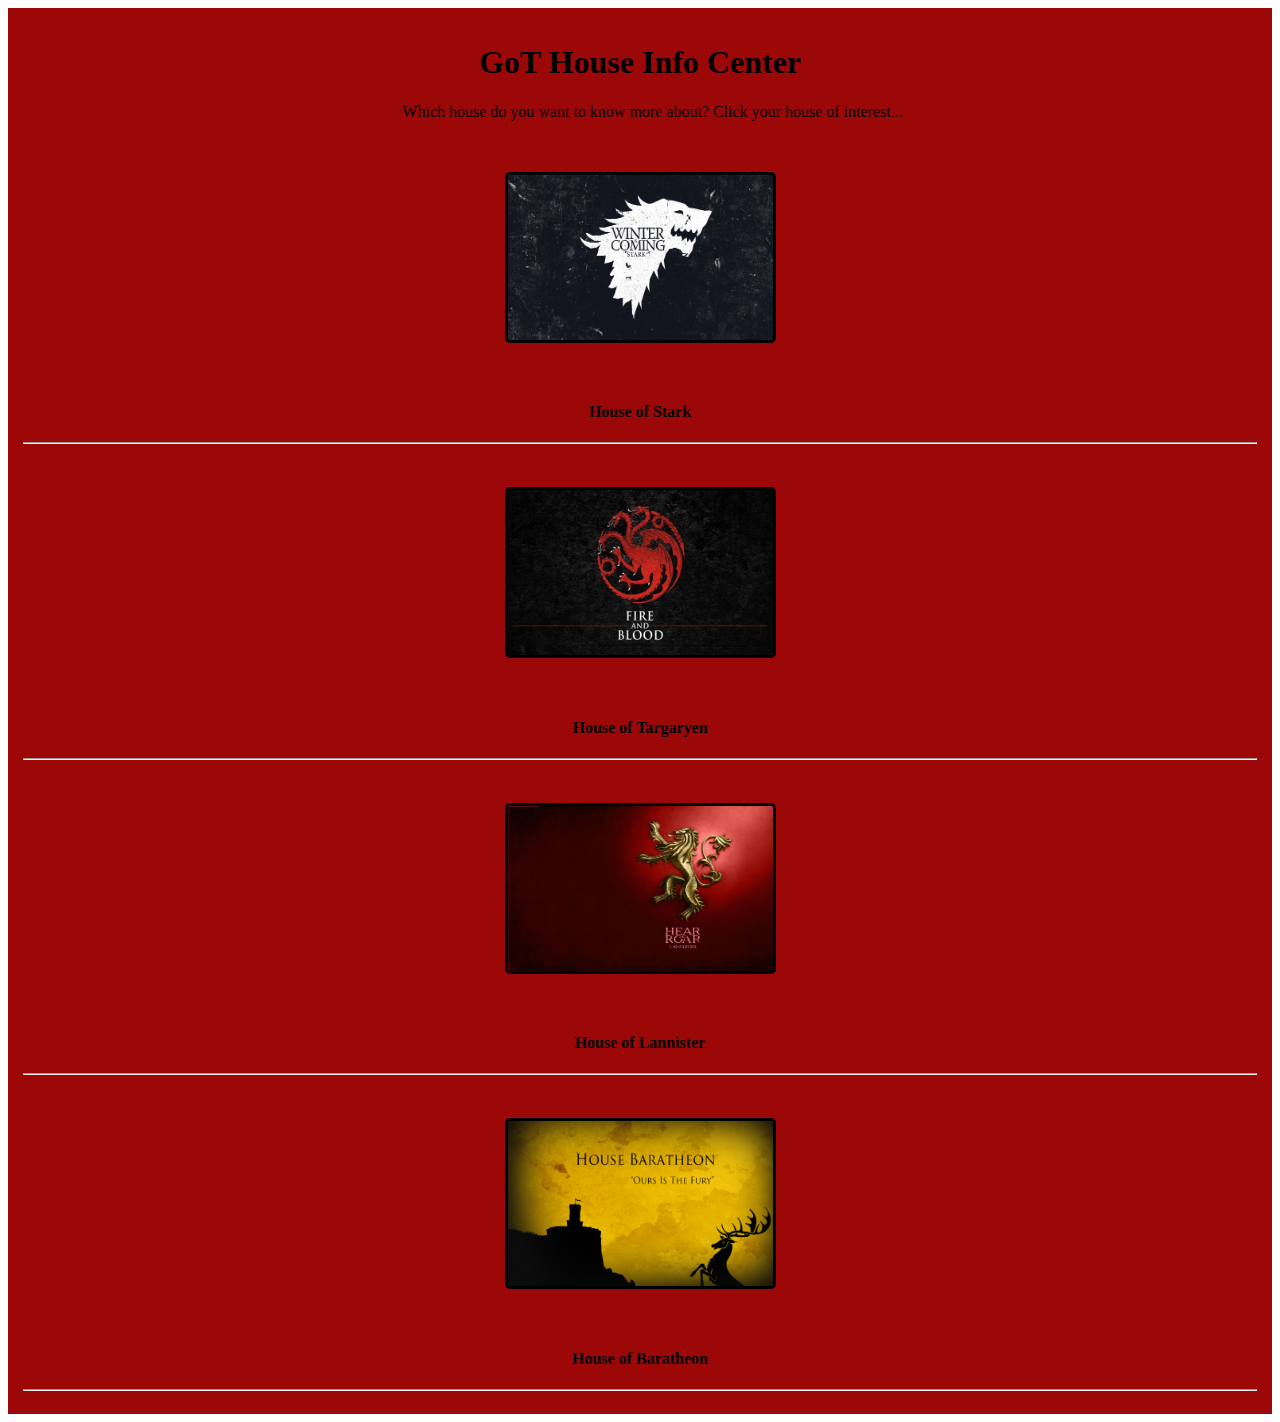
<file: mean-assignment-landscape/01-javascript/02-js-fundamentals/GoT/index.html>
<!DOCTYPE html>
<html lang="en">
<head>
<meta name=charset content="utf-8"><title>GoT</title>
<meta name="viewport" content="width=device-width, initial-scale=1, shrink-to-fit=no">
<link rel="stylesheet" href="https://stackpath.bootstrapcdn.com/bootstrap/4.2.1/css/bootstrap.min.css" integrity="sha384-GJzZqFGwb1QTTN6wy59ffF1BuGJpLSa9DkKMp0DgiMDm4iYMj70gZWKYbI706tWS" crossorigin="anonymous">
<link rel="stylesheet" href="style.css">
<script type="text/javascript" src="https://code.jquery.com/jquery-3.3.1.js"></script>
<script src="script.js"></script>
</head>
<body>
	<div class="container">
		<div class="background">
			<h1 class="display-4">GoT House Info Center</h1>
			<p class="lead">Which house do you want to know more about? Click your house of interest...</p>
			<img id="362" src="stark.jpg" alt="Stark House">
			<h4>House of Stark</h4>
			<hr class="my-4">
			<img id="378" src="targaryen.jpg" alt="Targaryen House">
			<h4>House of Targaryen</h4>
			<hr class="my-4">
			<img id="229" src="lannister.jpg" alt="Lannister House">
			<h4>House of Lannister</h4>
			<hr class="my-4">
			<img id="17" src="baratheon.png" alt="Baratheon House">
			<h4>House of Baratheon</h4>
			<hr class="my-4">
		</div>	
	</div>	
</body>
</html>
</file>
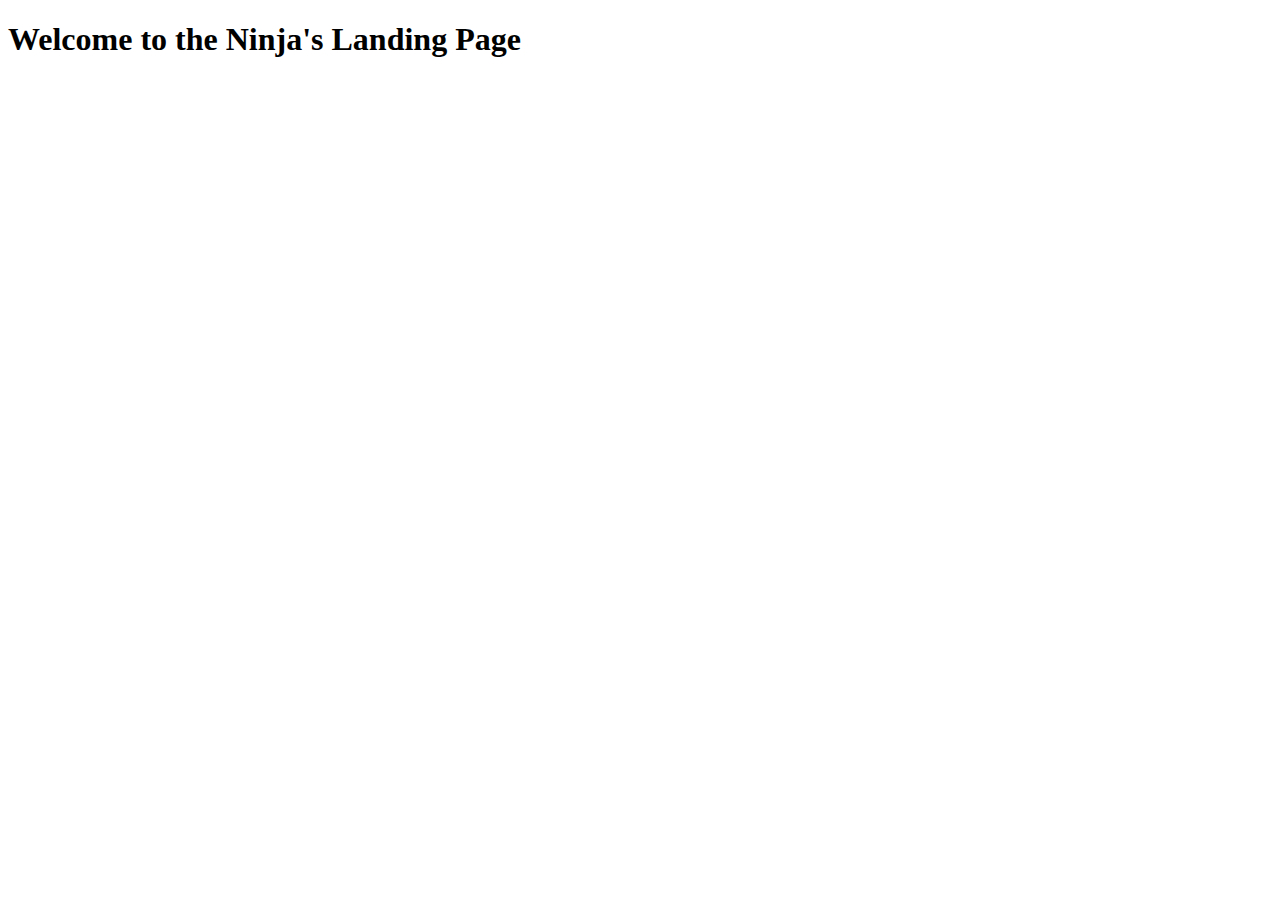
<file: mean-assignment-landscape/02-node/01-node/01-landing-page/index.html>
<!DOCTYPE html>
<html lang="en">
<head>
<meta name=charset content="utf-8"><title>Landing Page</title>
<link rel="stylesheet" href="https://stackpath.bootstrapcdn.com/bootstrap/4.2.1/css/bootstrap.min.css" integrity="sha384-GJzZqFGwb1QTTN6wy59ffF1BuGJpLSa9DkKMp0DgiMDm4iYMj70gZWKYbI706tWS" crossorigin="anonymous">
<meta name="viewport" content="width=device-width, initial-scale=1, shrink-to-fit=no">
<script type="text/javascript" src="https://code.jquery.com/jquery-3.3.1.js"></script>
</head>
<body>
	<div class="container">
		<h1>Welcome to the Ninja's Landing Page</h1>
	</div>	
</body>
</html>
</file>
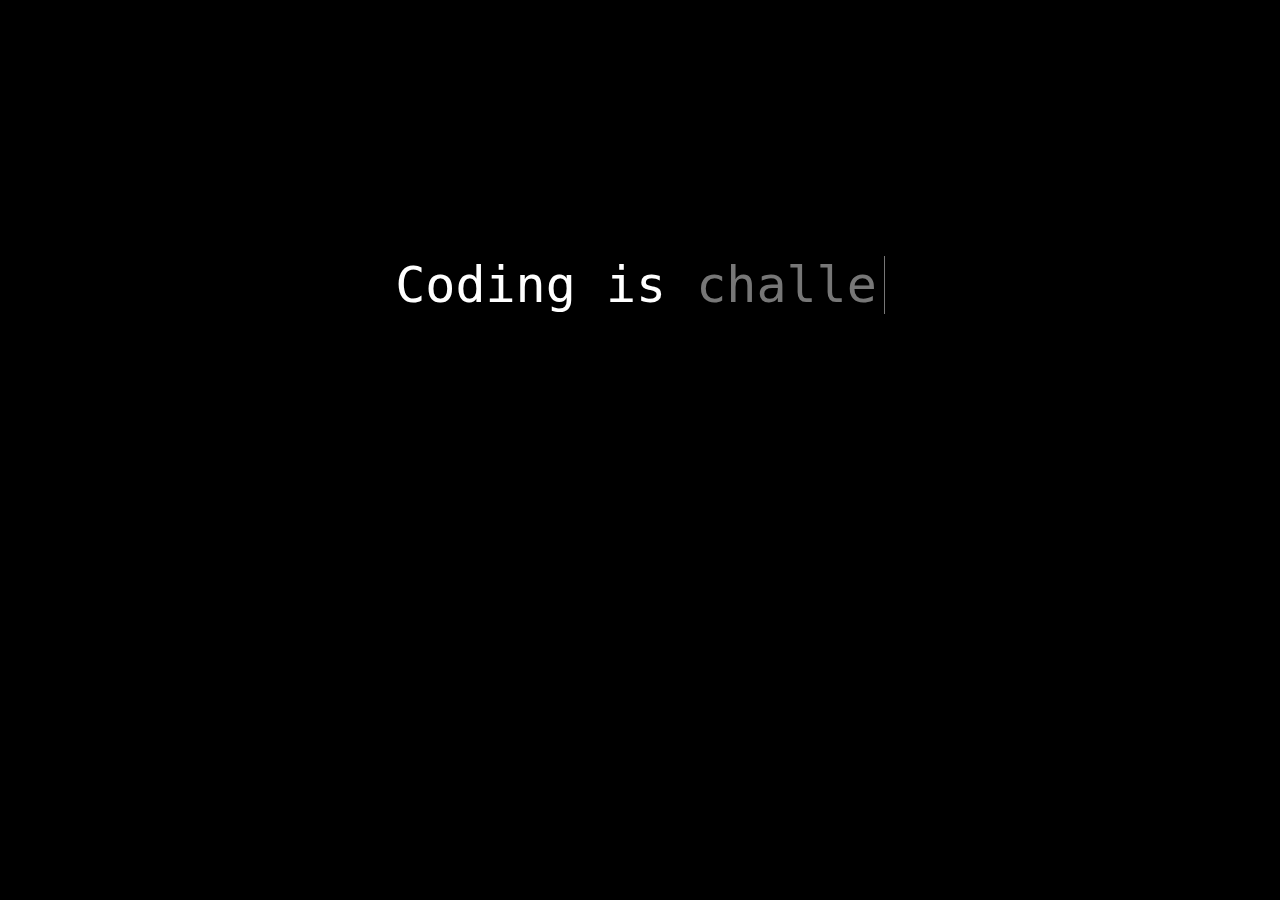
<file: mean-assignment-landscape/01-javascript/02-js-fundamentals/js_scroll.html>
<!DOCTYPE html>
<html lang="en">
<head>
<meta name=charset content="utf-8">
	<title>Javascript Demo</title>
	<style>
		body {
			background-color:black;
			font-family: monospace;
			color:white;
			font-size:50px;
			text-align: center;
			margin-top:20%;
		}
		#magic {
			color: #777;
			border-right: 1px solid #777;
			padding-right: 7px;
			display: inline;
		}
	</style>
</head>
<body>    
	Coding is <div id="magic"></div>    
    <script>
		var words = ["a lot of fun ", "about not giving up ", "challenging and empowering ", "creative expression ", "what I learned at CodingDojo! "],
			el = document.getElementById('magic'),
			word_counter = 0,
			character_counter = 0;

		function updateText() {
			if (words[word_counter][character_counter] === " ") {
				el.innerHTML += "&nbsp";
				character_counter++;
			}
			else {
				el.innerHTML += words[word_counter][character_counter++];
			}	
			if(character_counter == words[word_counter].length)	{
				word_counter++;
				character_counter = 0;	
				el.innerHTML = '';
				if(word_counter == words.length) {
					word_counter = 0;
				}
			}
		}
		setInterval(updateText, 300);
	</script>
</body>
</html>
</file>
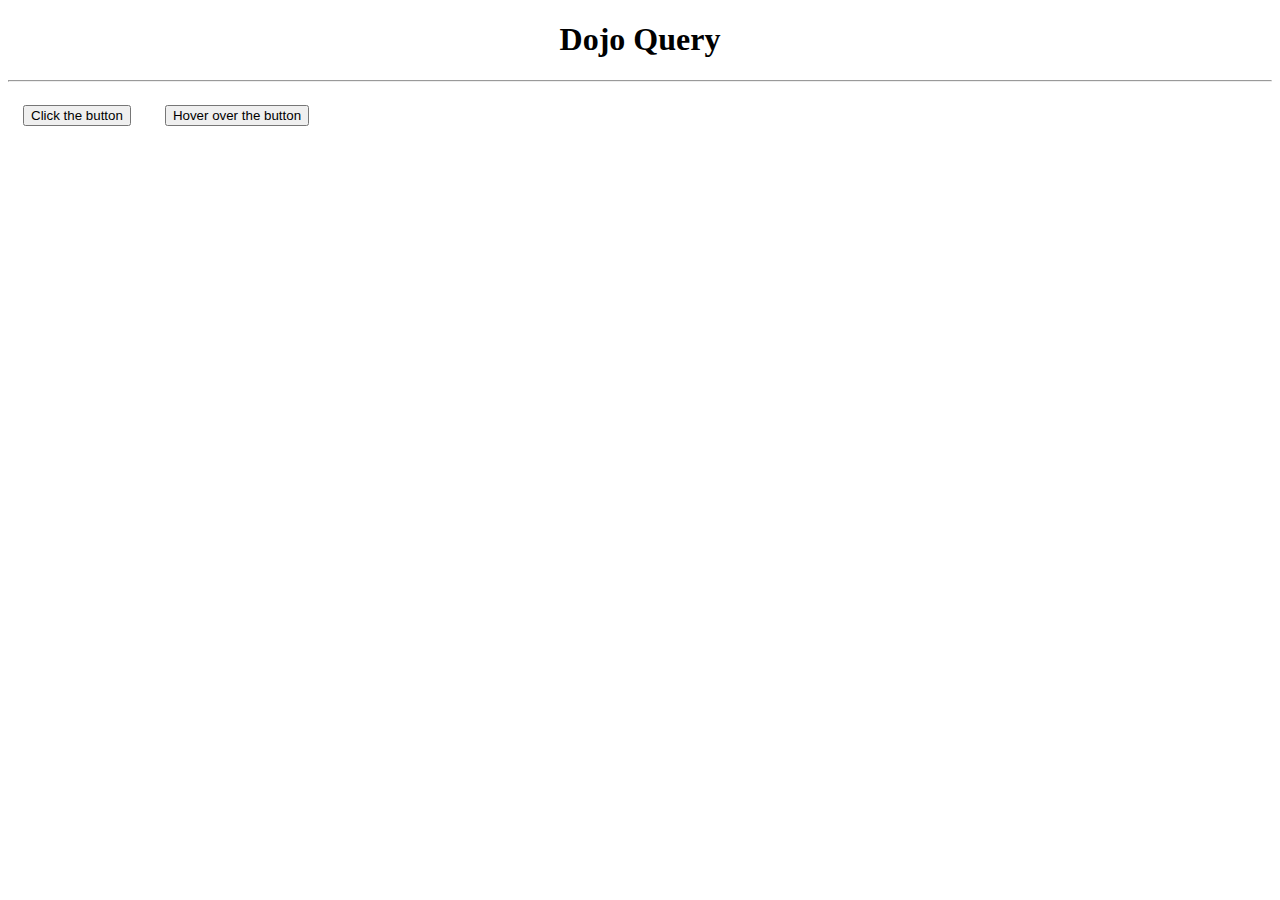
<file: mean-assignment-landscape/01-javascript/04-js-advanced/dojo_query/dojo_query.html>
<!DOCTYPE html>
<html lang="en">
<head>
<meta name=charset content="utf-8"><title>Dojo Query</title>
<meta name="viewport" content="width=device-width, initial-scale=1, shrink-to-fit=no">
<link rel="stylesheet" href="https://stackpath.bootstrapcdn.com/bootstrap/4.2.1/css/bootstrap.min.css" integrity="sha384-GJzZqFGwb1QTTN6wy59ffF1BuGJpLSa9DkKMp0DgiMDm4iYMj70gZWKYbI706tWS" crossorigin="anonymous">
<script type="text/javascript" src="https://code.jquery.com/jquery-3.3.1.js"></script>
<script src="dojo_query.js"></script>
<style>
	button {
		margin: 15px;
	}
	h1 {
		text-align: center;
	}
</style>
</head>
<body>
	<div class="jumbrotron">
		<div class="container">
			<h1 class="display-4">Dojo Query</h1>
			<hr class="my-4">
			<button id="ninja" class="btn btn-primary">Click the button</button>
			<button id="ninja2" class="btn btn-info">Hover over the button</button>
		</div>	
	</div>	
</body>
</html>
</file>
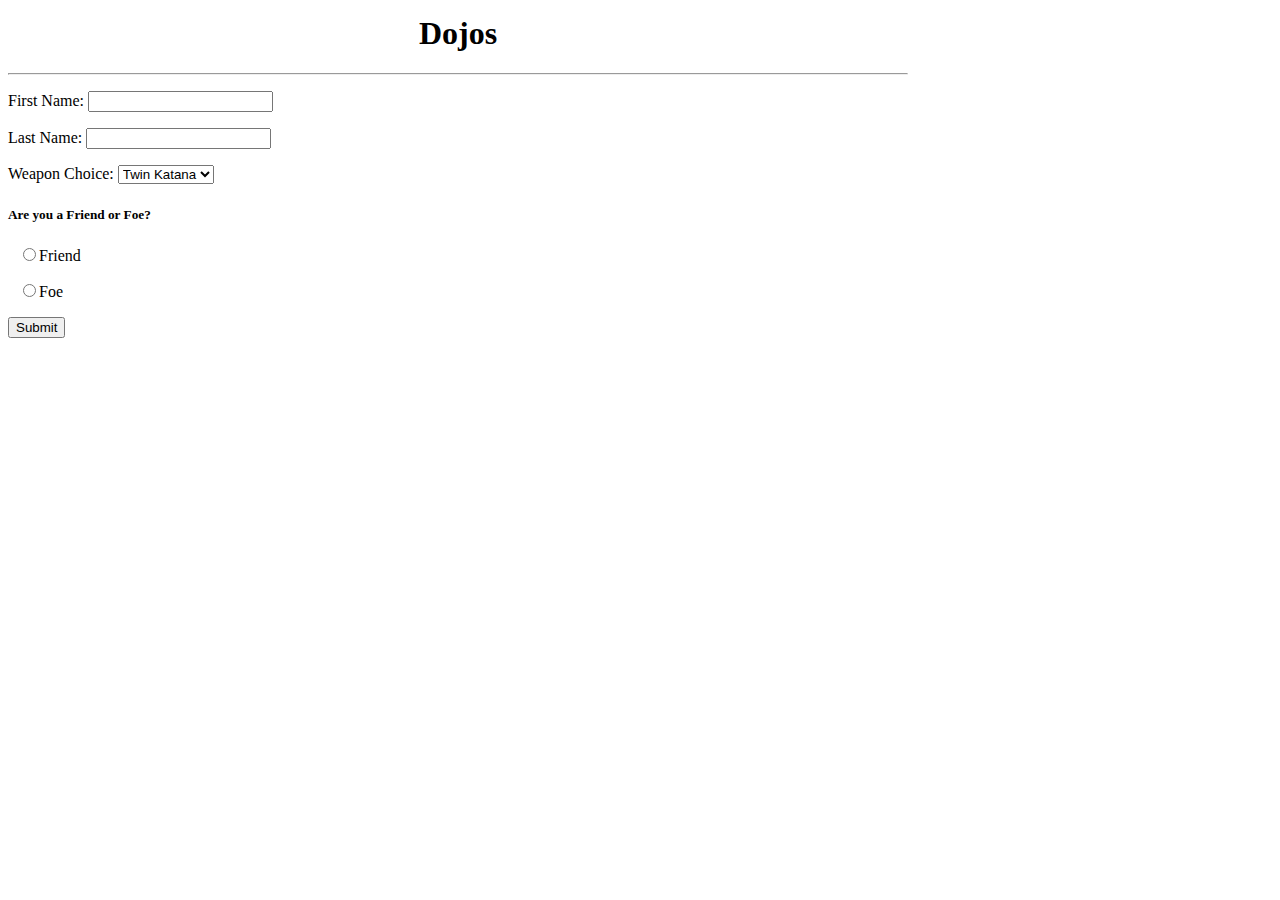
<file: mean-assignment-landscape/02-node/01-node/01-landing-page/dojos.html>
<!DOCTYPE html>
<html lang="en">
<head>
<meta name=charset content="utf-8"><title>Dojos</title>
<link rel="stylesheet" href="https://stackpath.bootstrapcdn.com/bootstrap/4.2.1/css/bootstrap.min.css" integrity="sha384-GJzZqFGwb1QTTN6wy59ffF1BuGJpLSa9DkKMp0DgiMDm4iYMj70gZWKYbI706tWS" crossorigin="anonymous">
<meta name="viewport" content="width=device-width, initial-scale=1, shrink-to-fit=no">
<script type="text/javascript" src="https://code.jquery.com/jquery-3.3.1.js"></script>
<style>
	.container {
		width: 900px;
	}
	h1 {
		text-align: center;
    	margin-top: 15px;
	}
	h3 {
		padding: 10px;
	}
	.form-check-input {
		margin-left: 15px;
	}
</style>
</head>
<body>
	<div class="container">
		<h1>Dojos</h1>
		<hr class="my-4">
		<form href="#">
			<div class="form-group">
				<p>First Name: <input type="text" class="form-control" name="first_name"></p>
				<p>Last Name: <input type="text" class="form-control" name="last_name"></p>
				<p>Weapon Choice: 
					<select name="weapon" class="form-control">
						<option value="twin_katana">Twin Katana</option>
						<option value="bo">Bo</option>
						<option value="sais">Sais</option>
						<option value="nunchaku">Nunchaku</option>
					</select>
				</p>
				<h5>Are you a Friend or Foe?</h5>
				<p><input type="radio" class="form-check-input" name="standing" value="friend">Friend</p>				
				<p><input type="radio" class="form-check-input" name="standing" value="foe">Foe</p>			
				<button type="submit" class="btn btn-outline-primary">Submit</button>
			</div>	
		</form>	
	</div>	
</body>
</html>
</file>
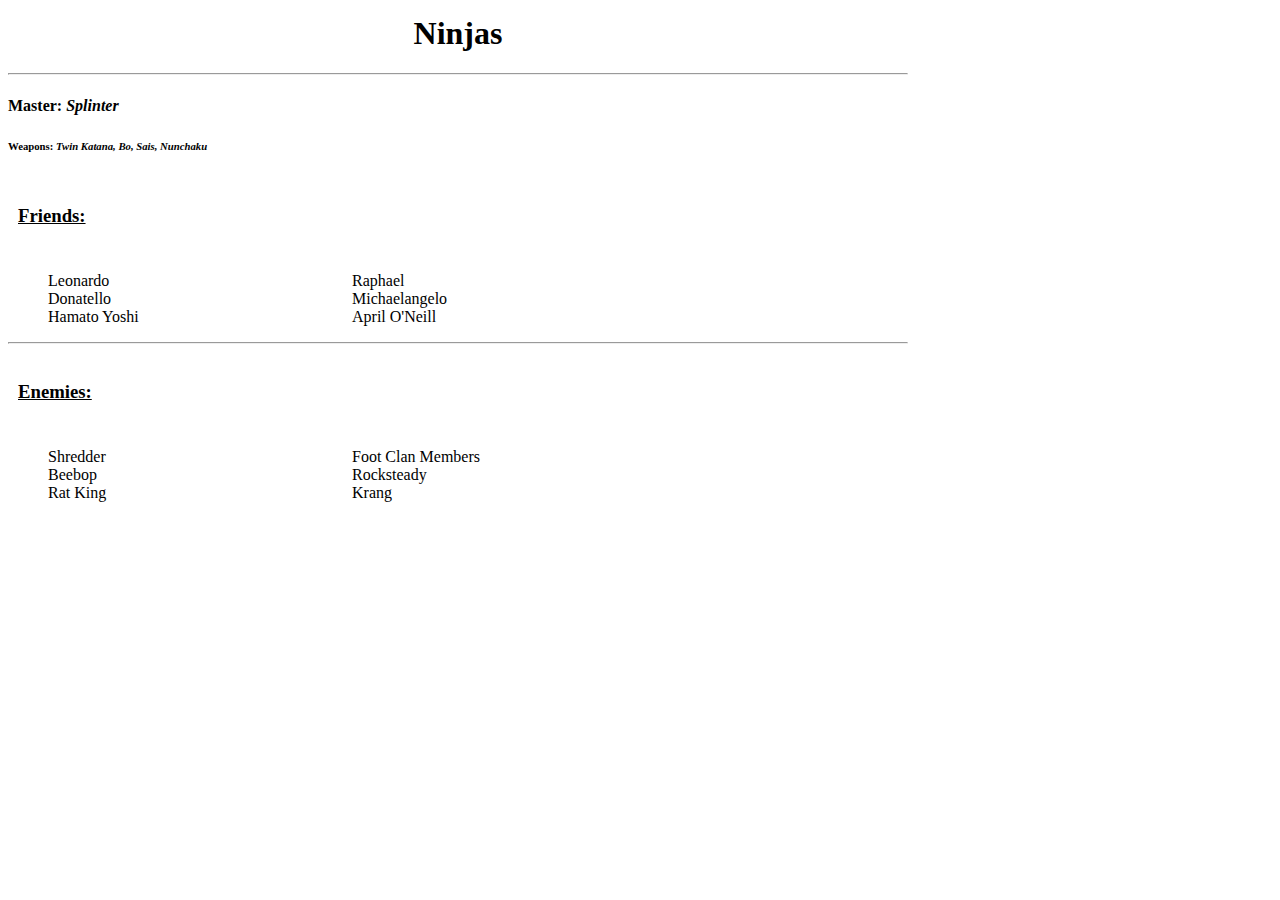
<file: mean-assignment-landscape/02-node/01-node/01-landing-page/ninjas.html>
<!DOCTYPE html>
<html lang="en">
<head>
<meta name=charset content="utf-8"><title>Ninjas</title>
<link rel="stylesheet" href="https://stackpath.bootstrapcdn.com/bootstrap/4.2.1/css/bootstrap.min.css" integrity="sha384-GJzZqFGwb1QTTN6wy59ffF1BuGJpLSa9DkKMp0DgiMDm4iYMj70gZWKYbI706tWS" crossorigin="anonymous">
<meta name="viewport" content="width=device-width, initial-scale=1, shrink-to-fit=no">
<script type="text/javascript" src="https://code.jquery.com/jquery-3.3.1.js"></script>
<style>
	.container {
		width: 900px;
	}
	h1 {
		text-align: center;
    	margin-top: 15px;
	}
	h3, li {
		display: inline-block;
		vertical-align: top;
		width: 300px;
	}
	h3 {
		padding: 10px;
		text-decoration-line: underline;
	}
</style>
</head>
<body>
	<div class="container">
		<h1>Ninjas</h1>
		<hr class="my-4">
		<h4><b>Master: </b><em>Splinter</em></h4>
		<h6><b>Weapons: </b><em>Twin Katana, Bo, Sais, Nunchaku</em></h6>
		<h3>Friends:</h3>
		<ul>
			<li>Leonardo</li>
			<li>Raphael</li>
			<li>Donatello</li>
			<li>Michaelangelo</li>
			<li>Hamato Yoshi</li>
			<li>April O'Neill</li>
		</ul>
		<hr class="my-4">
		<h3>Enemies:</h3>
		<ul>
			<li>Shredder</li>
			<li>Foot Clan Members</li>
			<li>Beebop</li>
			<li>Rocksteady</li>
			<li>Rat King</li>
			<li>Krang</li>
		</ul>	
	</div>	
</body>
</html>
</file>
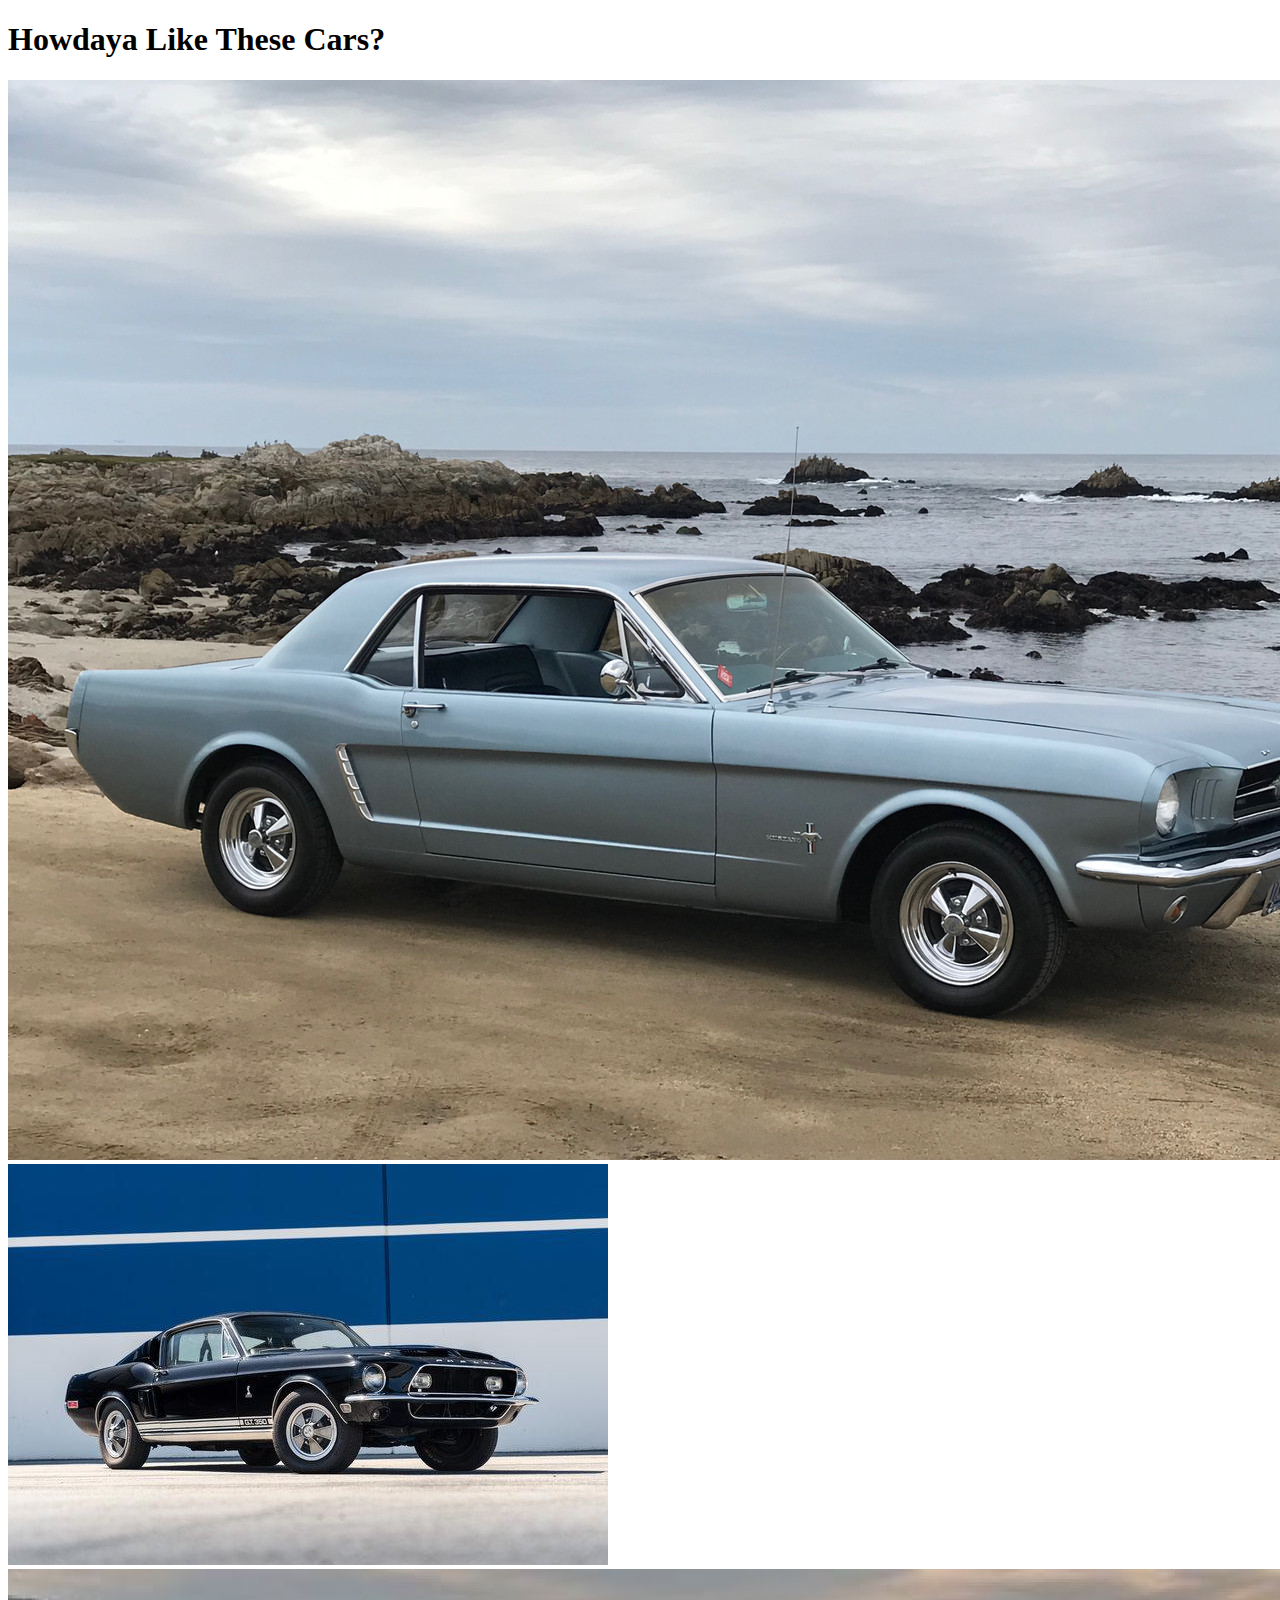
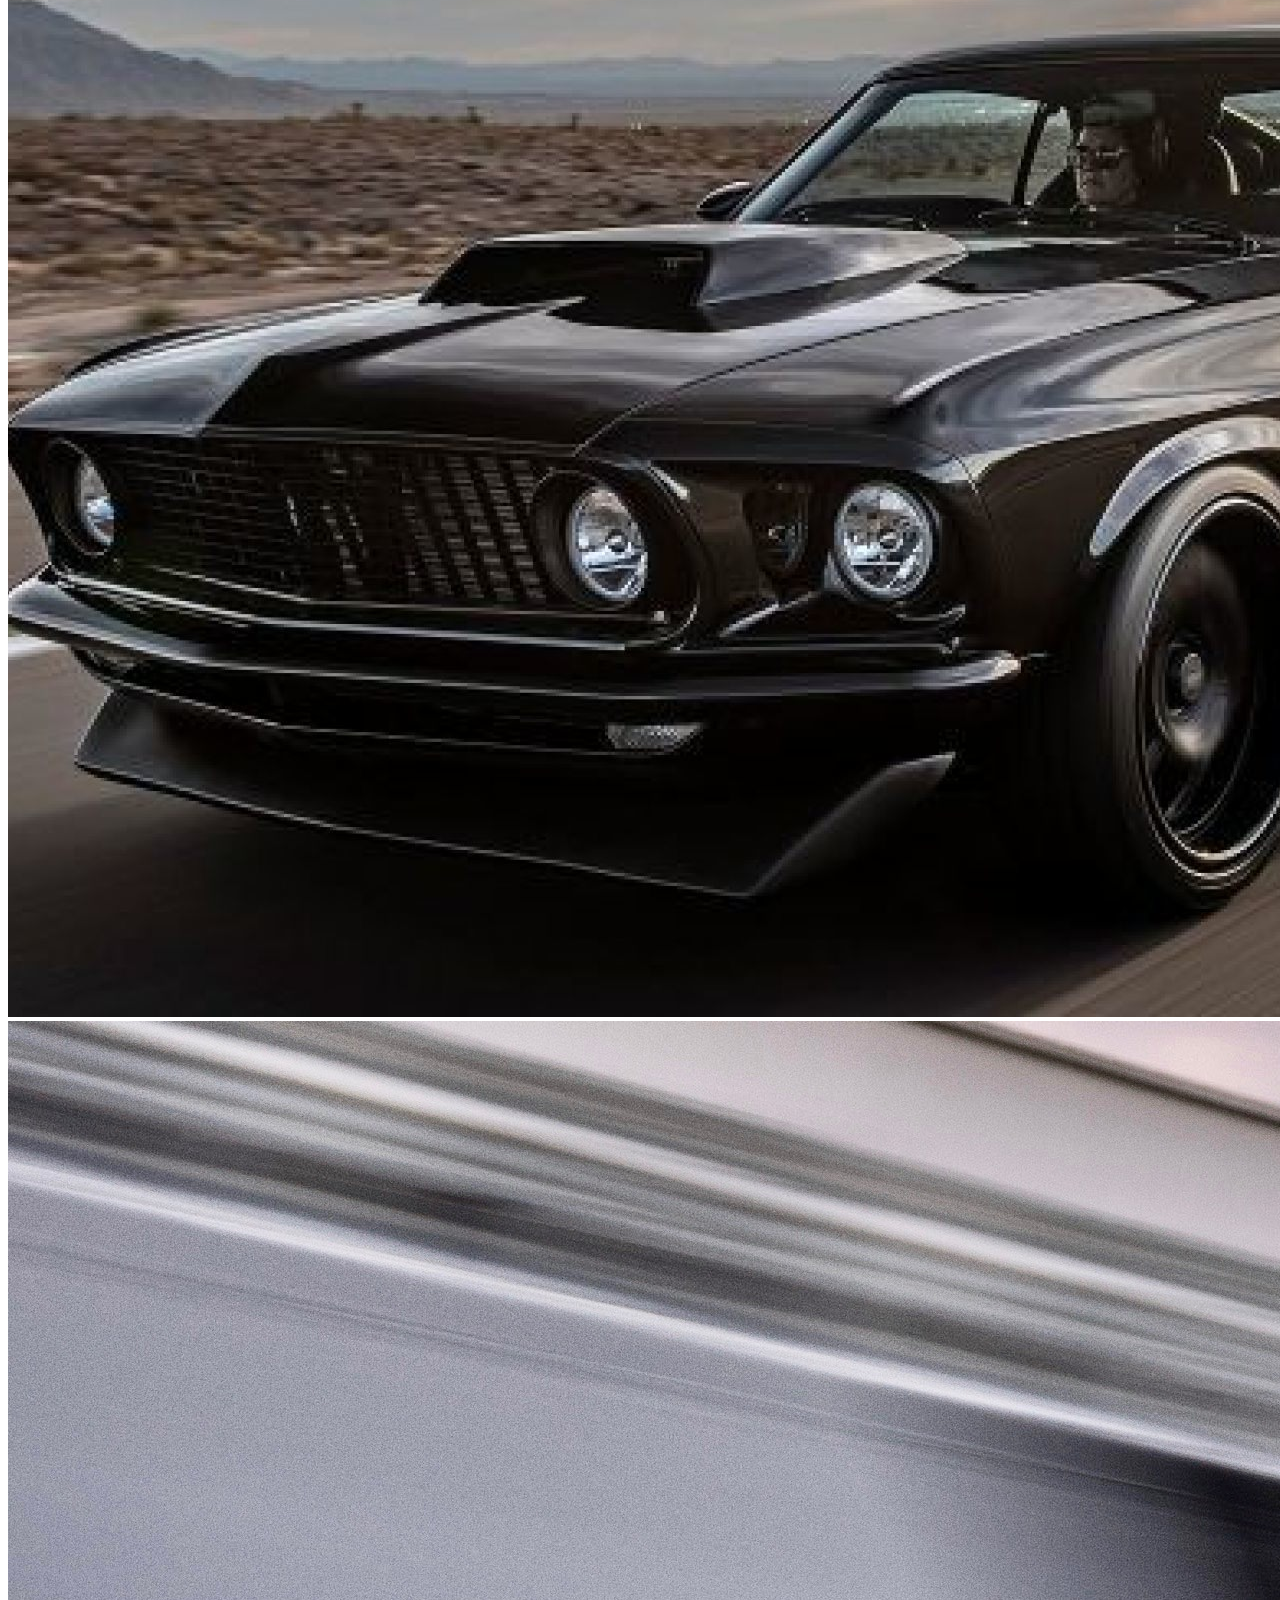
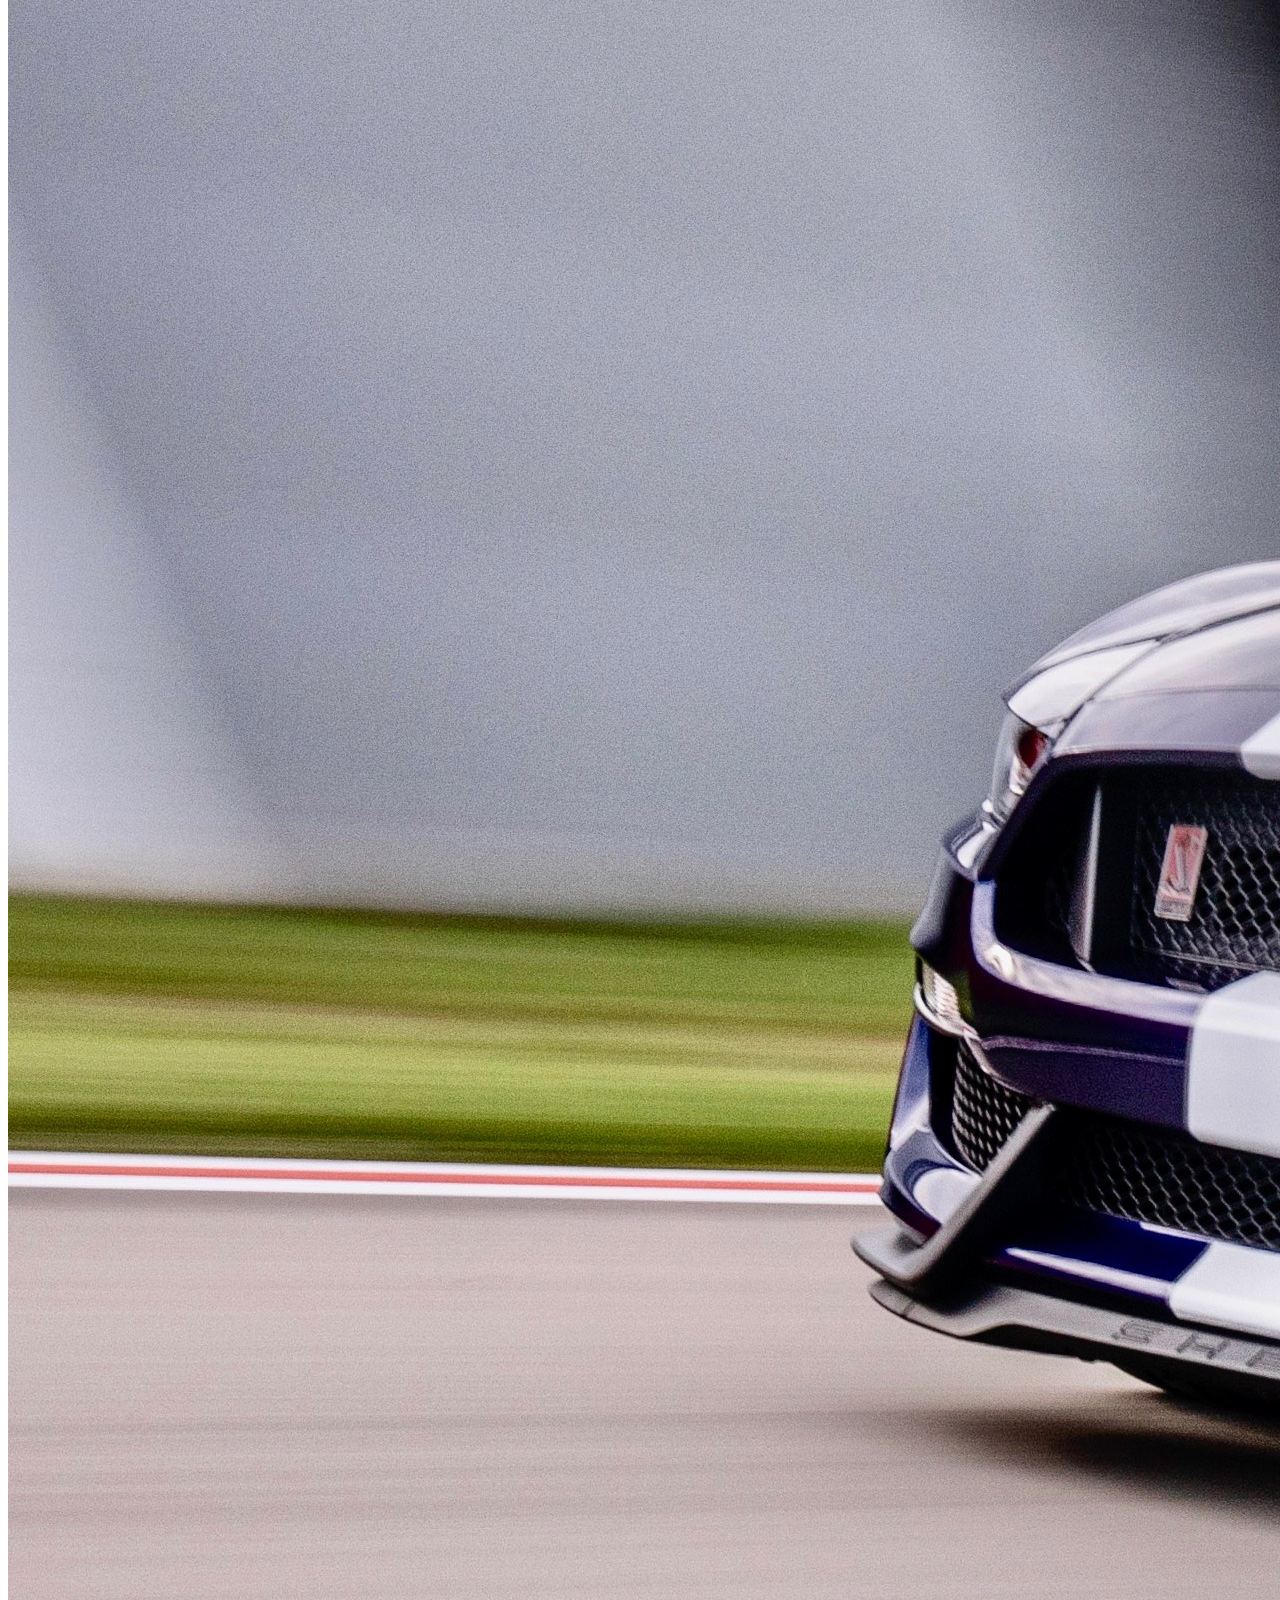
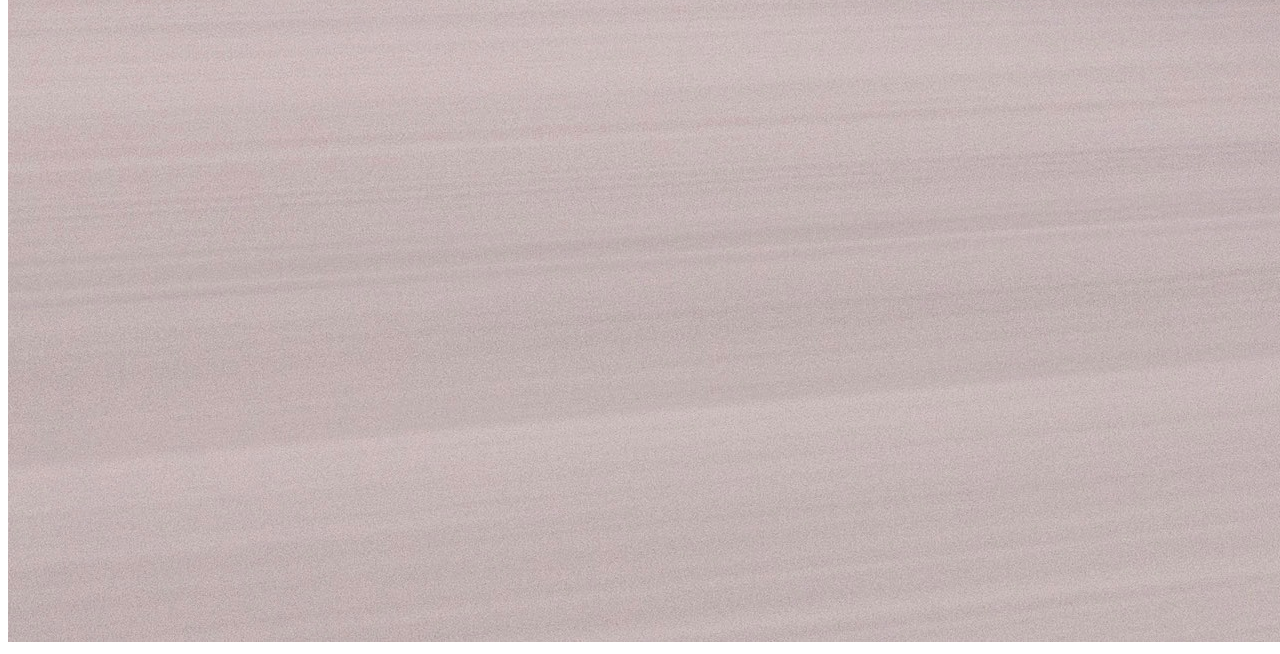
<file: mean-assignment-landscape/02-node/01-node/cars_and_cats/views/cars.html>
<!DOCTYPE html>
<html lang="en">
<head>
<meta name=charset content="utf-8"><title>Cars</title>
<link rel="stylesheet" href="https://stackpath.bootstrapcdn.com/bootstrap/4.2.1/css/bootstrap.min.css" integrity="sha384-GJzZqFGwb1QTTN6wy59ffF1BuGJpLSa9DkKMp0DgiMDm4iYMj70gZWKYbI706tWS" crossorigin="anonymous">
<link rel="stylesheet" type="text/css" href="http://localhost:7077/styles/style.css">
<meta name="viewport" content="width=device-width, initial-scale=1, shrink-to-fit=no">
<script type="text/javascript" src="https://code.jquery.com/jquery-3.3.1.js"></script>
</head>
<body>
	<div class="container">
		<h1>Howdaya Like These Cars?</h1>
		<img src="../images/1964_coupe.jpg" alt="1964 Mustang Coupe">
		<img src="../images/1968_gt.jpg" alt="1968 Mustang GT 350">
		<img src="../images/1969_boss.jpg" alt="1968 Mustang Boss">
		<img src="../images/2019_shelby.jpg" alt="2019 Mustang Shelby">
	</div>	
</body>
</html>
</file>
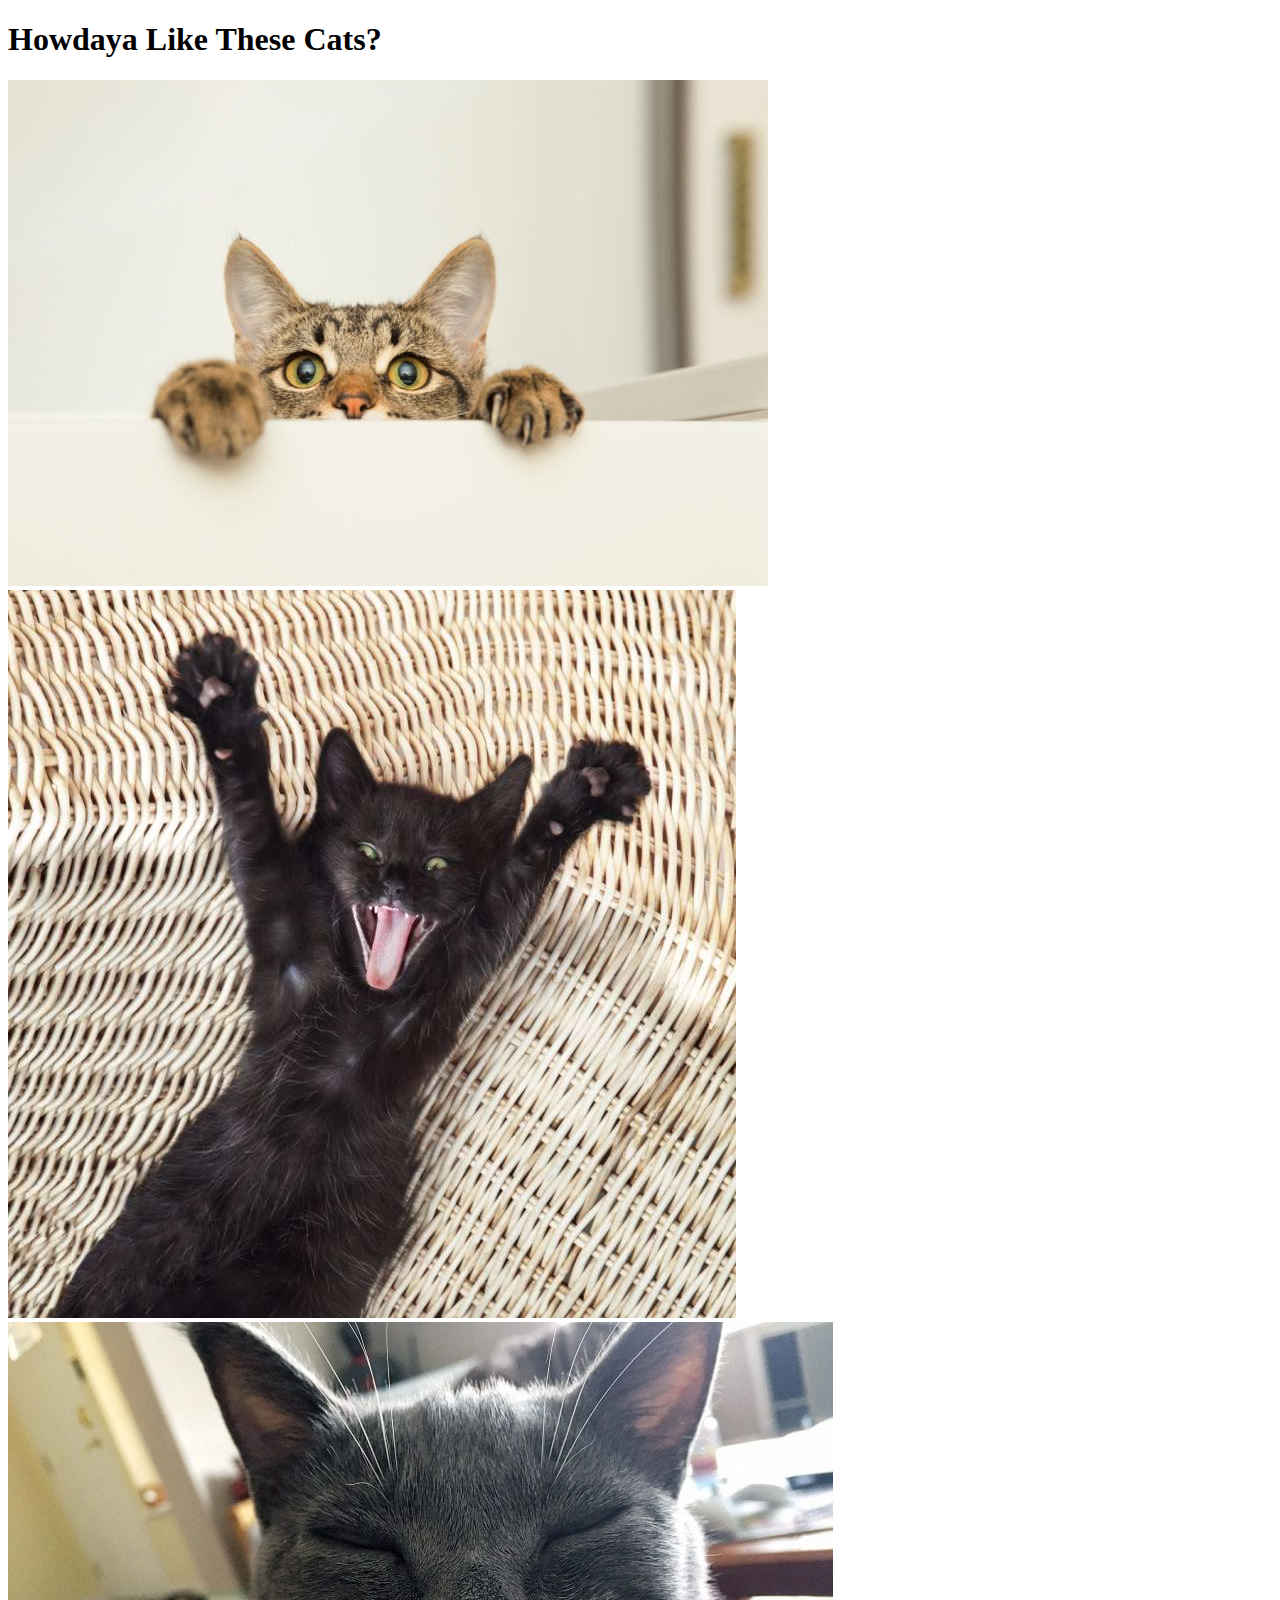
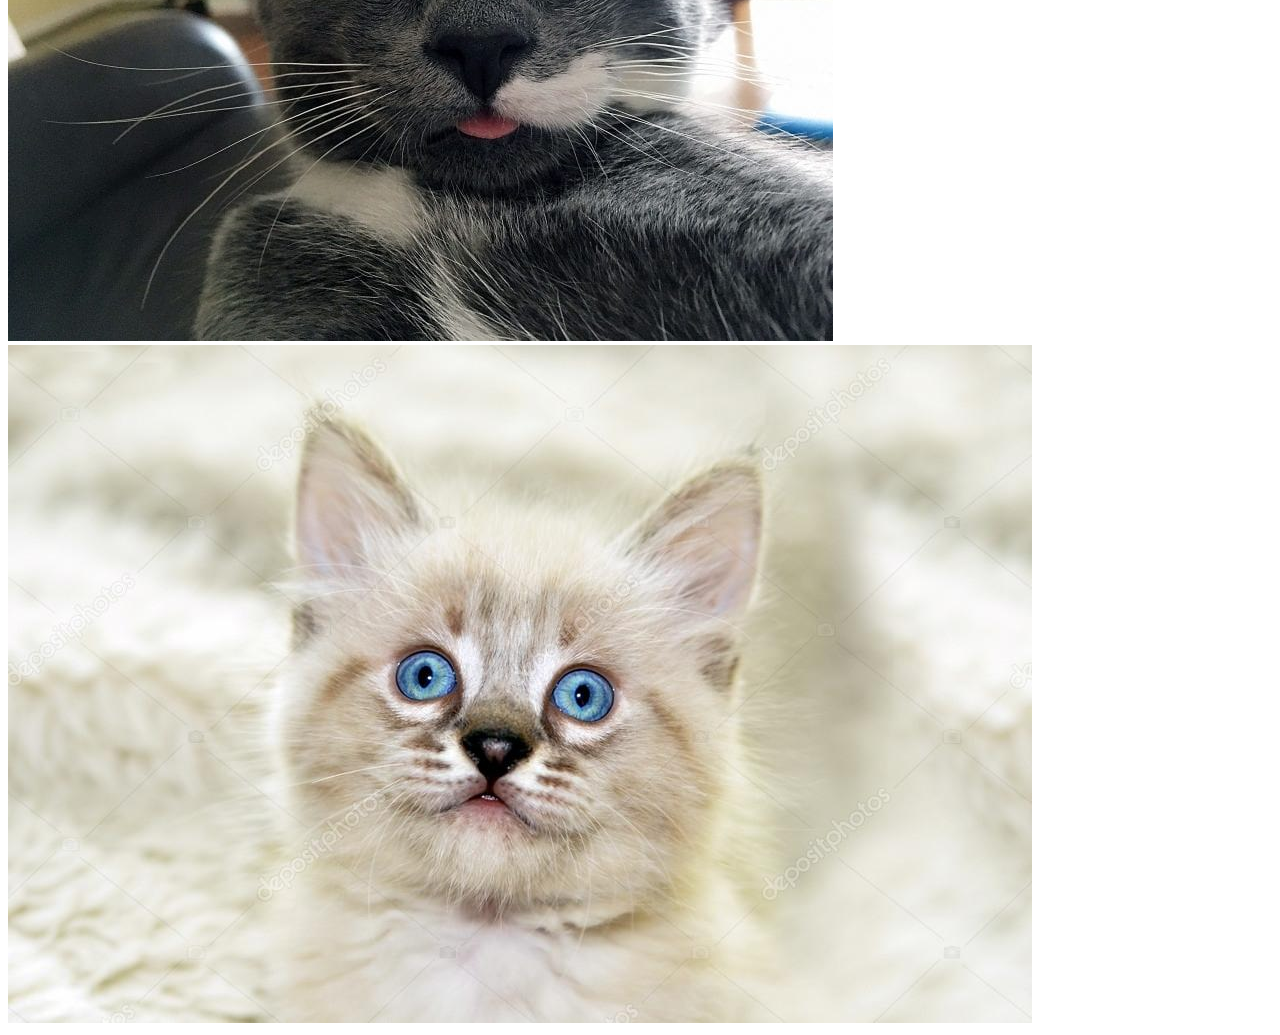
<file: mean-assignment-landscape/02-node/01-node/cars_and_cats/views/cats.html>
<!DOCTYPE html>
<html lang="en">
<head>
<meta name=charset content="utf-8"><title>Cats</title>
<link rel="stylesheet" href="https://stackpath.bootstrapcdn.com/bootstrap/4.2.1/css/bootstrap.min.css" integrity="sha384-GJzZqFGwb1QTTN6wy59ffF1BuGJpLSa9DkKMp0DgiMDm4iYMj70gZWKYbI706tWS" crossorigin="anonymous">
<link rel="stylesheet" type="text/css" href="http://localhost:7077/styles/style.css">
<meta name="viewport" content="width=device-width, initial-scale=1, shrink-to-fit=no">
<script type="text/javascript" src="https://code.jquery.com/jquery-3.3.1.js"></script>
</head>
<body>
	<div class="container">
		<h1>Howdaya Like These Cats?</h1>
		<img src="../images/cat1.jpg" alt="Peeking Cat">
		<img src="../images/cat2.jpg" alt="Black Cat">
		<img src="../images/cat3.jpg" alt="Mr Cat">
		<img src="../images/cat4.jpg" alt="Blue-eyed Cats">
	</div>	
</body>
</html>
</file>
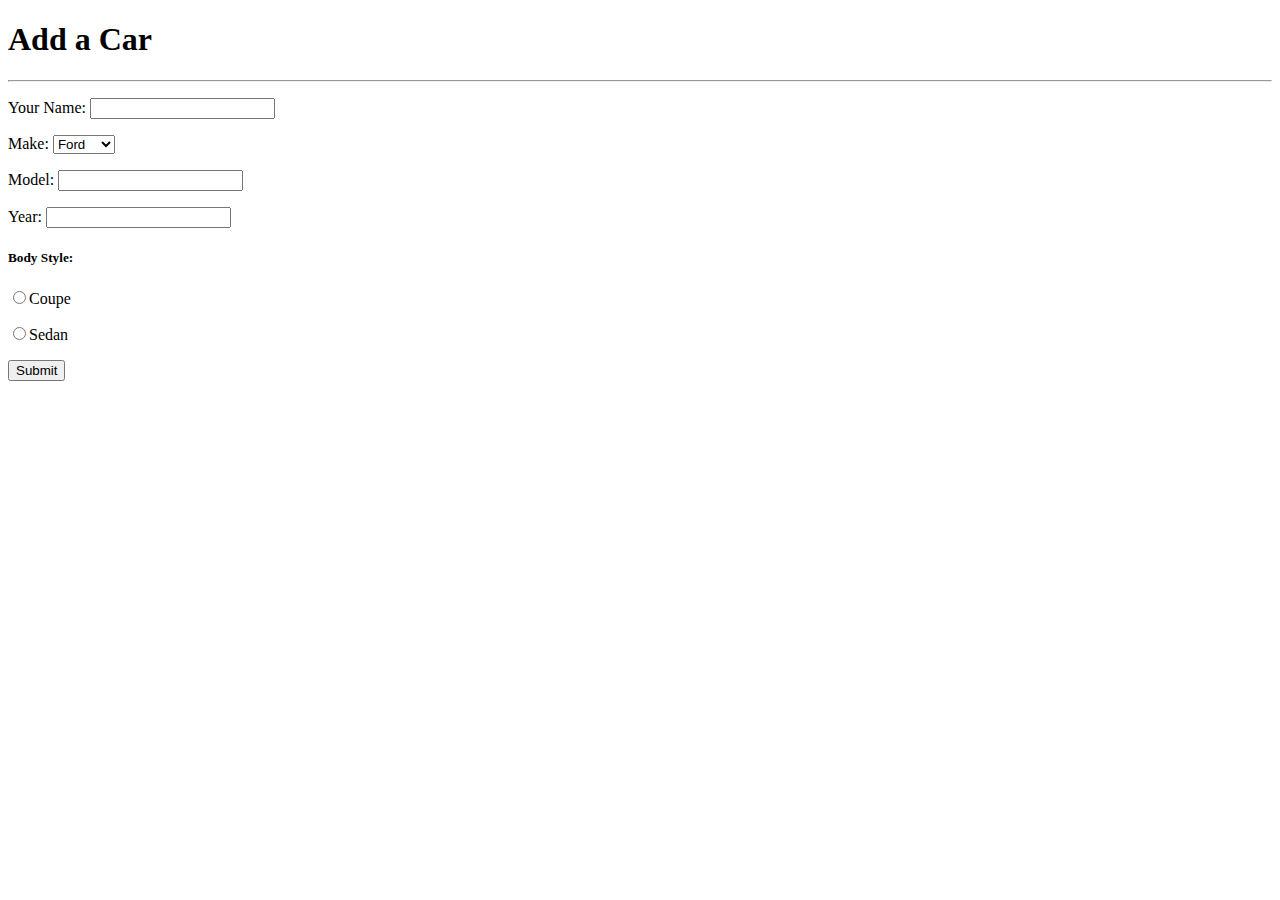
<file: mean-assignment-landscape/02-node/01-node/cars_and_cats/views/new_car.html>
<!DOCTYPE html>
<html lang="en">
<head>
<meta name=charset content="utf-8"><title>Create a Car</title>
<link rel="stylesheet" href="https://stackpath.bootstrapcdn.com/bootstrap/4.2.1/css/bootstrap.min.css" integrity="sha384-GJzZqFGwb1QTTN6wy59ffF1BuGJpLSa9DkKMp0DgiMDm4iYMj70gZWKYbI706tWS" crossorigin="anonymous">
<link rel="stylesheet" type="text/css" href="http://localhost:7077/styles/style.css">
<meta name="viewport" content="width=device-width, initial-scale=1, shrink-to-fit=no">
<script type="text/javascript" src="https://code.jquery.com/jquery-3.3.1.js"></script>
</head>
<body>
	<div class="container">
		<h1>Add a Car</h1>
		<hr class="my-4">
		<form href="#">
			<div class="form-group">
				<p>Your Name: <input type="text" class="form-control" name="name"></p>
				<p>Make: 
					<select name="weapon" class="form-control">
						<option value="ford">Ford</option>
						<option value="chevy">Chevy</option>
						<option value="dodge">Dodge</option>
					</select>
				</p>
				<p>Model: <input type="text" class="form-control" name="model"></p>
				<p>Year: <input type="text" class="form-control" name="year"></p>
				<h5>Body Style:</h5>
				<div class="radio">
					<p><input type="radio" class="form-check-input" name="body_style" value="coupe">Coupe</p>				
					<p><input type="radio" class="form-check-input" name="body_style" value="sedan">Sedan</p>
				</div>				
				<button type="submit" class="btn btn-outline-primary">Submit</button>
			</div>	
		</form>	
	</div>	
</body>
</html>
</file>
<file: mean-assignment-landscape/01-javascript/02-js-fundamentals/GoT/style.css>
img {
	margin: 35px 5px;
	width: 265px;
	height: 165px;
	border: 3px solid black;
	border-radius: 5px;
}
.background {
	background-color: #9c0808;
	text-align: center;
	padding: 15px;
}
p {
	margin-left: 25px;
}
</file>
